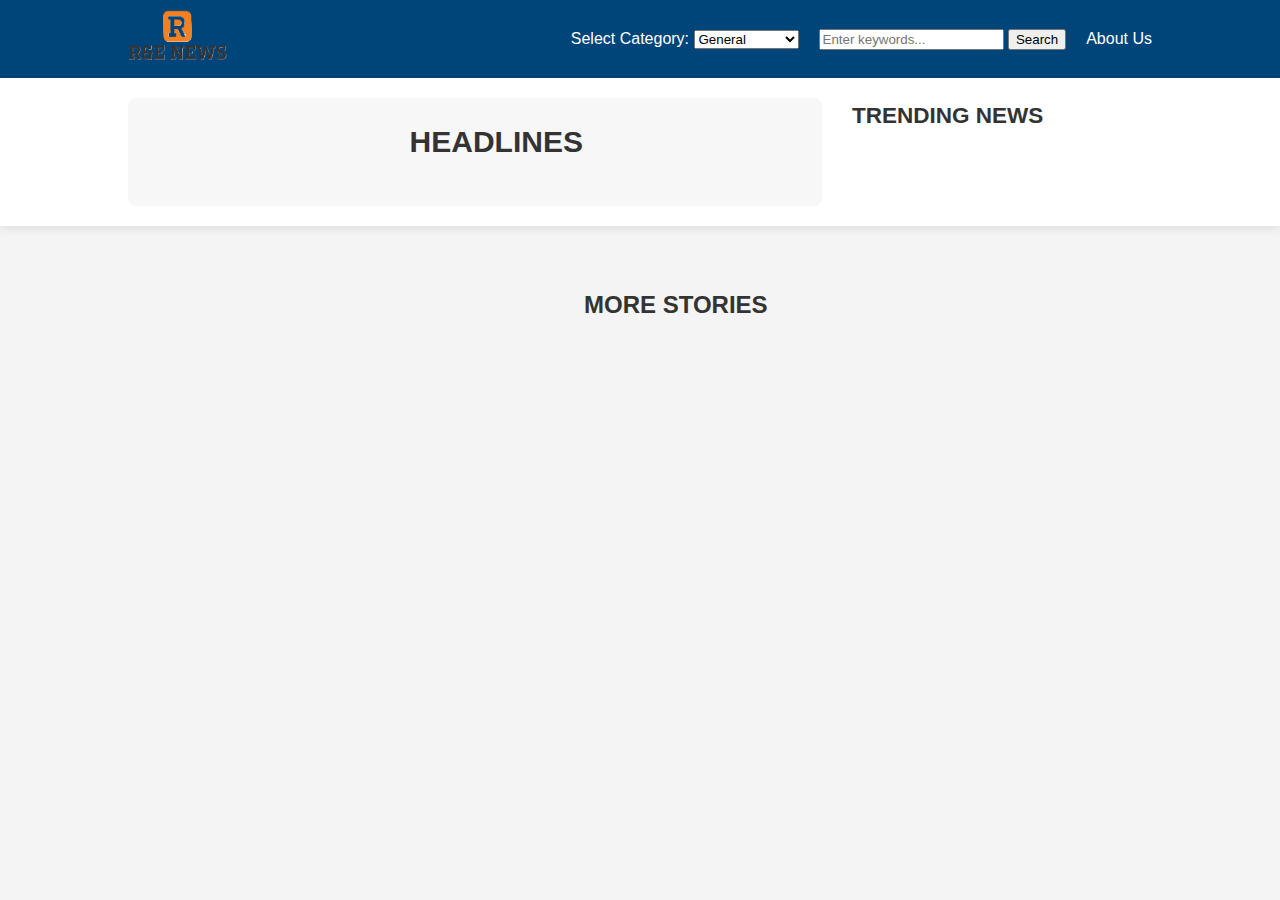
<file: index.html>
<!DOCTYPE html>
<html lang="en">
<head>
    <meta charset="UTF-8">
    <meta name="viewport" content="width=device-width, initial-scale=1.0">
    <title>R&E NEWS</title>
    <link rel="stylesheet" href="news.css">
</head> 
<body>

    <header style="display: flex; justify-content: space-between; align-items: center; padding: 10px 10%; box-sizing: border-box;">
        <div class="left">
             <img src="logo.png" style="width: 100px; height: 50px;">
        </div>
        <div class="right" style="display: flex; align-items: center;">
            <div style="margin-right: 20px;">
                <label for="category">Select Category:</label>
                <select id="category" name="category" onchange="changeCategory()">
                    <option value="worldwide">General</option>
                    <option value="sports">Sports</option>
                    <option value="business">Business</option>
                    <option value="entertainment">Entertainment</option>
                    <option value="health">Health</option>
                    <option value="science">Science</option>
                    <option value="technology">Technology</option>
                </select>
            </div>

            <div style="margin-right: 20px;">
                <input type="text" id="search" name="search" placeholder="Enter keywords...">
                <button onclick="searchNews()">Search</button>
            </div>

            <div>
                <a href="test.html" style="color: white; text-decoration: none;">About Us</a>
            </div>
        </div>
    </header>


    <main>
        <div class="content-wrapper">
            <!-- Headlines Section -->
            <section id="headlinesSection" class="content-block">
                <h1 style="padding-left: 40%; font-size: 30px;">HEADLINES</h1>
                <div id="headlinesList" class="headlines-grid">
                    <!-- Headline articles go here -->
                </div>
            </section>
    
            <!-- Trends Section -->
            <aside id="trendsSection" class="sidebar">
                <h2>TRENDING NEWS</h2>
                <div id="trendList" class="trends-list">
                    <!-- Trend articles go here -->
                </div>
            </aside>
        </div>
    
        <!-- News List Section -->
        <section id="newsSection" class="newsSection">
            <h2 style="padding-left: 45%; padding-top: 60px;">MORE STORIES</h2>
            <div id="newsList" class="news-list">
                <!-- More news articles go here -->
            </div>
        </section>
    </main>
    
    <script src="news.js"></script>
    
</body>
</html>
</file>
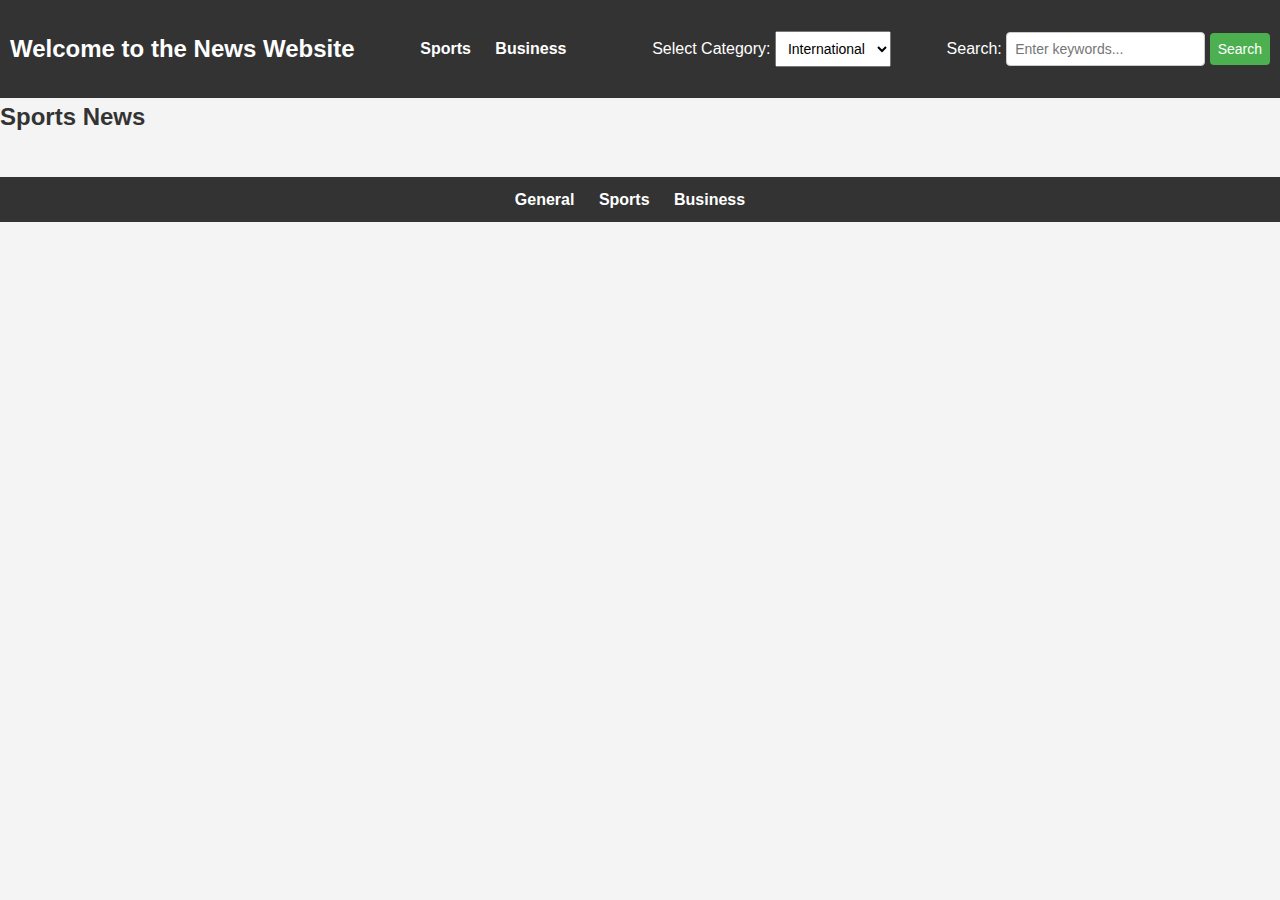
<file: sports.html>
<!DOCTYPE html>
<html lang="en">
<head>
    <meta charset="UTF-8">
    <meta name="viewport" content="width=device-width, initial-scale=1.0">
    <title>Sports News</title>
    <link rel="stylesheet" href="sports.css">
</head>
<body>
    <header>
        <h1>Welcome to the News Website</h1>
        <nav>
            <ul>
                <li><a href="sports.html">Sports</a></li>
                <li><a href="business.html">Business</a></li>
            </ul>
        </nav>
        <div>
            <label for="category">Select Category:</label>
            <select id="category" name="category" onchange="changeCategory()">
                <option value="international">International</option>
                <option value="local">Local</option>
            </select>
        </div>
        <div>
            <label for="search">Search:</label>
            <input type="text" id="search" name="search" placeholder="Enter keywords...">
            <button onclick="searchNews()">Search</button>
        </div>
    </header>

    <section id="content">
        <h2>Sports News</h2>
        <div id="newsList" class="article-list carousel-container"></div>
    </section>

    <nav>
        <ul>
            <li><a href="index.html">General</a></li>
            <li><a href="sports.html">Sports</a></li>
            <li><a href="business.html">Business</a></li>
        </ul>
    </nav>

    <script src="news.js"></script>

</body>
</html>
</file>
<file: news.css>
/* Basic reset for common elements */
body, h1, h2, h3, p, ul, li {
    margin: 0;
    padding: 0;
    box-sizing: border-box;
}

/* Basic body styling */
body {
    font-family: 'Segoe UI', Tahoma, Geneva, Verdana, sans-serif; /* A more modern font */
    line-height: 1.6;
    background-color: #f4f4f4;
    color: #333;
}

/* Header styling */
header {
    background-color: #004579; /* A deep blue for a professional look */
    color: #fff;
    padding: 10px 10%;
    display: flex;
    justify-content: space-between;
    align-items: center;
}

header h1 {
    font-size: 24px;
}

/* Main content wrapper */
.content-wrapper {
    display: flex;
    gap: 30px;
    padding: 20px 10%; /* Consistent padding with header */
    background-color: #fff; /* White background for content area */
    box-shadow: 0 2px 10px rgba(0, 0, 0, 0.1); /* Subtle shadow for depth */
}

.content-block {
    background-color: #f7f7f7; /* Soft grey for a subtle, modern look */
    width: 100%;
    padding: 20px;
    border-radius: 8px;
}


.headlines-grid {
    display: grid;
    grid-template-columns: repeat(2, 1fr);
    grid-auto-rows: minmax(auto, 1fr);
    gap: 20px;
    justify-items: center;
    align-items: center;
    margin-bottom: 20px;
}

.headline {
    display: flex;
    flex-direction: column;
    align-items: center; /* Center children horizontally */
    justify-content: center; /* Center children vertically if needed */
    color: black;
    text-align: center;
    font-size: 1em;
    font-weight: bold;
}

/* Trends Section */
#trendsSection {
    flex: 1;
    min-width: 300px;
    font-size: 15px;
}

#trendList .article {
    margin-bottom: 10px;
}

/* News List Section */
#newsSection {
    flex: 3;
    display: flex;
    flex-direction: column;
}

#newsList {
    display: grid;
    grid-template-columns: repeat(2, 1fr); /* Two columns for the news list */
    gap: 20px; /* Spacing between grid items */
}

#newsList .article {
    border: 1px solid #ddd;
    border-radius: 8px;
    background: #ffffff;
    box-shadow: 0 2px 5px rgba(0, 0, 0, 0.1);
    padding: 15px;
    text-align: center;
    width: 100%; /* Ensure articles don't exceed grid cell */
}

/* Responsive adjustments */
@media (max-width: 768px) {
    .content-area {
        flex-direction: column;
    }

    #trendsSection, #newsSection {
        width: 100%;
    }
}

@media (max-width: 768px) {
    #newsList {
        grid-template-columns: 1fr; /* Single column on smaller screens */
    }
}

.newsSection {
    padding-left: 80px;
    padding-right: 80px;
}

.headlines-grid .article, #trendList .article, #newsList .article {
    border: 1px solid #ddd;
    border-radius: 8px;
    background: #ffffff;
    box-shadow: 0 2px 5px rgba(0, 0, 0, 0.1);
    padding: 15px;
    text-align: center;
}

.headlines-grid .article img, #trendList .article img, #newsList .article img {
    width: 100%;
    height: auto;
    margin-bottom: 15px;
}

.headlines-grid .article h3, #trendList .article h3, #newsList .article h3 {
    font-size: 1.1em;
    color: #004579; /* Match the header color for consistency */
    margin-bottom: 10px;
}

/* Hover effect for articles */
#trendList .article:hover, #newsList .article:hover {
    transform: translateY(-5px);
    box-shadow: 0 4px 10px rgba(255, 0, 0, 0.2);
}

.headlines-grid .article:hover {
    transform: scale(1.05); /* Slightly enlarge the article on hover */
    box-shadow: 0 4px 15px rgba(255, 0, 0, 0.25); /* Enhanced shadow for a lifted effect */
    cursor: pointer; /* Change cursor to indicate interactivity */
}


/* Responsive adjustments */
@media (max-width: 768px) {
    .content-wrapper {
        flex-direction: column;
    }

    #trendsSection, #newsSection {
        width: 100%;
    }
}
</file>
<file: sports.css>
/* Reset some default styles */
body, h1, h2, ul, li, p, figure, blockquote, dl, dd {
    margin: 0;
    padding: 0;
}

body {
    font-family: 'Arial', sans-serif;
    line-height: 1.6;
    background-color: #f4f4f4;
    color: #333;
}

header {
    background-color: #333;
    color: #fff;
    padding: 10px;
    display: flex;
    justify-content: space-between;
    align-items: center;
}

header h1 {
    font-size: 24px;
    color: #fff;
}

nav ul {
    list-style: none;
}

nav ul li {
    display: inline-block;
    margin-right: 20px;
}

nav a {
    text-decoration: none;
    color: #fff;
    font-weight: bold;
}

/* Style for dropdown */
#category {
    padding: 8px;
    font-size: 14px;
}

/* Style for search bar */
#search {
    padding: 8px;
    font-size: 14px;
    border: 1px solid #ccc;
    border-radius: 4px;
}

button {
    padding: 8px;
    font-size: 14px;
    background-color: #4CAF50;
    color: #fff;
    border: none;
    border-radius: 4px;
    cursor: pointer;
}

button:hover {
    background-color: #45a049;
}

h1 {
    text-align: center;
    margin: 20px 0;
    color: #333;
}

#newsList {
    padding: 20px;
}

nav {
    background-color: #333;
    color: #fff;
    padding: 10px;
    text-align: center;
}

nav ul {
    list-style: none;
}

nav ul li {
    display: inline-block;
    margin-right: 20px;
}

nav a {
    text-decoration: none;
    color: #fff;
    font-weight: bold;
}

/* Add your own styles as needed */
</file>
